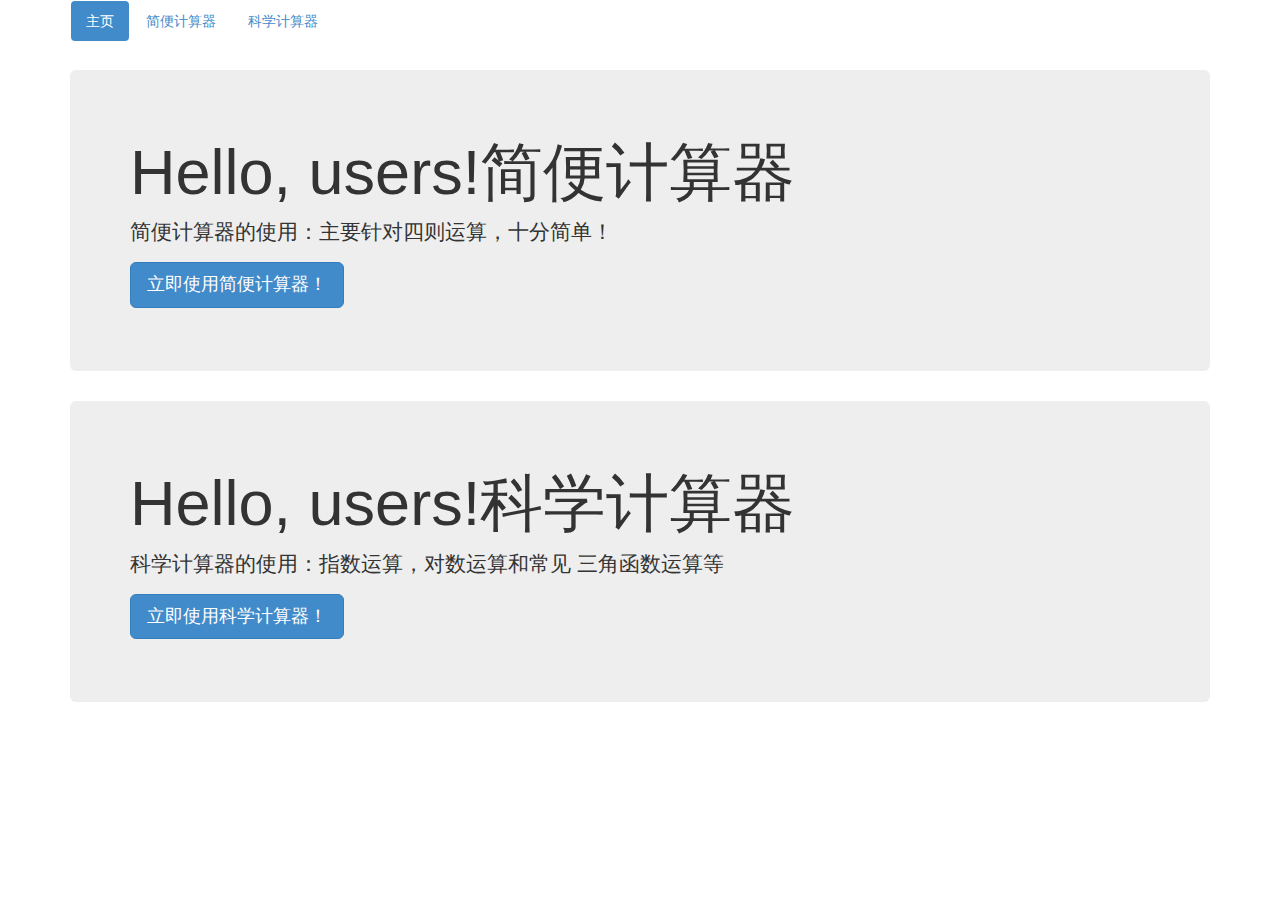
<file: index.html>
<!DOCTYPE html>
<html lang="en">
<head>
    <meta charset="UTF-8">
    <link rel="stylesheet" href="style.css" type="text/css">
    <link href="bootstrap.min.css" rel="stylesheet" type="text/css">
    <title>计算器首页</title>
</head>
<body>
<div class="container">
    <div class="navbar">
        <ul class="nav nav-pills" role="tablist">
            <li role="presentation" class="active"><a href="#">主页</a></li>
            <li role="presentation"><a href="calculator1.html">简便计算器</a></li>
            <li role="presentation"><a href="calculator2.html">科学计算器</a></li>
        </ul>
    </div>
    <div class="bodying">
        <div class="jumbotron">
            <h1>Hello, users!简便计算器</h1>
            <p>简便计算器的使用：主要针对四则运算，十分简单！</p>
            <p><a class="btn btn-primary btn-lg" href="calculator1.html" role="button">立即使用简便计算器！</a></p>
        </div>
        <div class="jumbotron">
            <h1>Hello, users!科学计算器</h1>
            <p>科学计算器的使用：指数运算，对数运算和常见 三角函数运算等</p>
            <p><a class="btn btn-primary btn-lg" href="calculator2.html" role="button">立即使用科学计算器！</a></p>
        </div>
    </div>
    <div class="footing"></div>
</div>
</body>
</html>
</file>
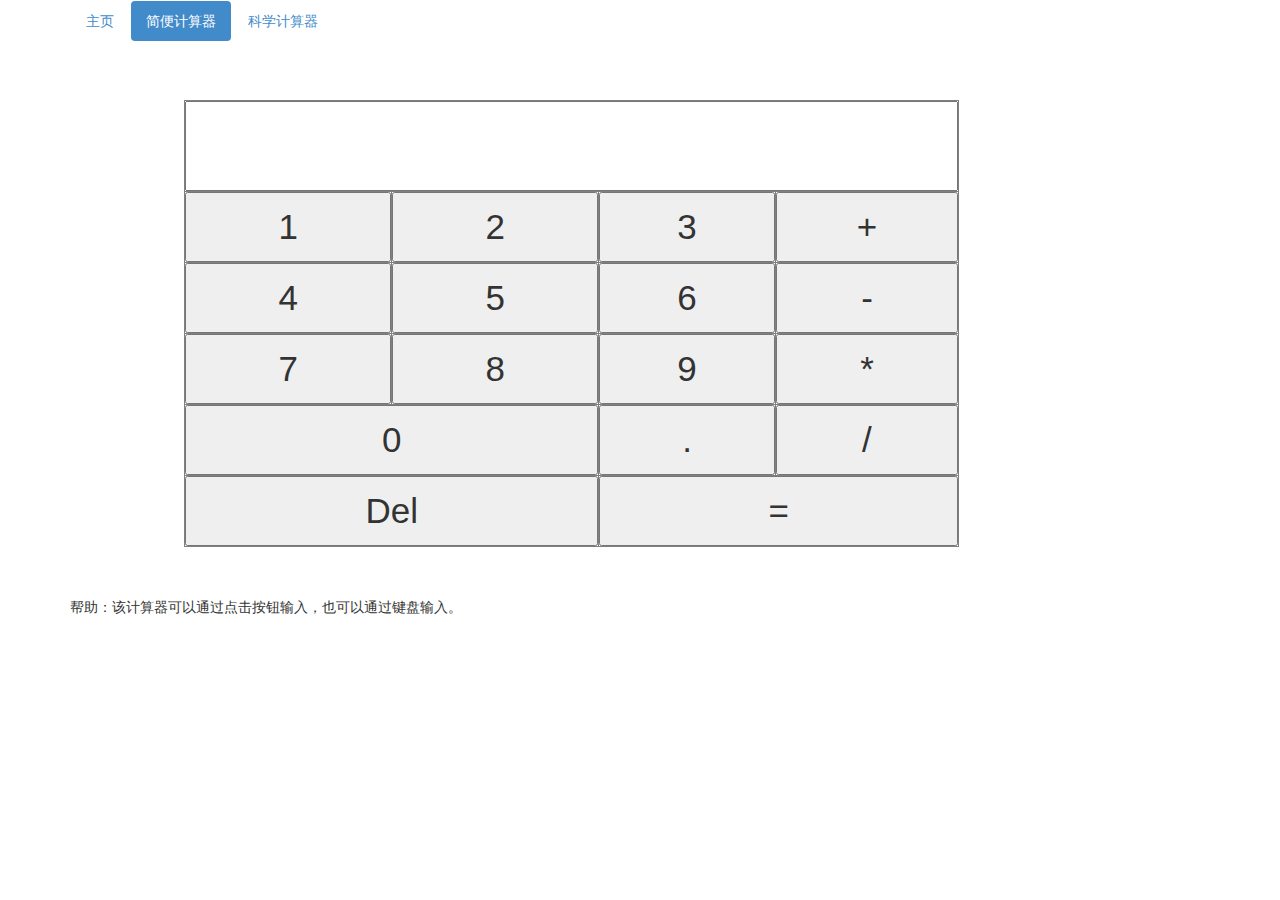
<file: calculator1.html>
<!DOCTYPE html>
<html lang="en">
<head>
    <meta charset="UTF-8">
    <link rel="stylesheet" href="style1.css" type="text/css">
    <link href="bootstrap.min.css" rel="stylesheet" type="text/css">
    <title>简便计算器</title>
</head>
<body>
<div class="container">
    <div class="navbar">
        <ul class="nav nav-pills" role="tablist">
            <li role="presentation" ><a href="index.html">主页</a></li>
            <li role="presentation" class="active"><a href="calculator1.html">简便计算器</a></li>
            <li role="presentation"><a href="calculator2.html">科学计算器</a></li>
        </ul>
    </div>
    <div class="bodying">
        <script type="text/javascript">
            var numresult;
            var str;
            function onclicknum(nums) {
                str = document.getElementById("nummessege");
                str.value = str.value + nums;
            }
            function onclickclear() {
                str = document.getElementById("nummessege");
                str.value = "";
            }
            function onclickresult() {
                str = document.getElementById("nummessege");
                numresult = eval(str.value);
                str.value = numresult;
            }
        </script>
        <!--定义按键表格,每个按键对应一个事件触发-->
        <table border="1"  bgColor="#bbff77"
               style="height: 350px; width: 80%">
            <tr>
                <td colspan="4">
                    <input type="text" id="nummessege"
                           style="height: 90px; width: 100%; font-size: 50px" />
                </td>
            </tr>
            <tr>
                <td>
                    <input type="button" value="1" id="1" onclick="onclicknum(1)"
                           style="height: 70px; width: 100%; font-size: 35px">
                </td>
                <td>
                    <input type="button" value="2" id="2" onclick="onclicknum(2)"
                           style="height: 70px; width: 100%; font-size: 35px">
                </td>
                <td>
                    <input type="button" value="3" id="3" onclick="onclicknum(3)"
                           style="height: 70px; width: 100%; font-size: 35px">
                </td>
                <td>
                    <input type="button" value="+" id="add" onclick="onclicknum('+')"
                           style="height: 70px; width: 100%; font-size: 35px">
                </td>
            </tr>
            <tr>
                <td>
                    <input type="button" value="4" id="4" onclick="onclicknum(4)"
                           style="height: 70px; width: 100%; font-size: 35px">
                </td>
                <td>
                    <input type="button" value="5" id="5" onclick="onclicknum(5)"
                           style="height: 70px; width: 100%; font-size: 35px">
                </td>
                <td>
                    <input type="button" value="6" id="6" onclick="onclicknum(6)"
                           style="height: 70px; width: 100%; font-size: 35px">
                </td>
                <td>
                    <input type="button" value="-" id="sub" onclick="onclicknum('-')"
                           style="height: 70px; width: 100%; font-size: 35px">
                </td>
            </tr>
            <tr>
                <td>
                    <input type="button" value="7" id="7" onclick="onclicknum(7)"
                           style="height: 70px; width: 100%; font-size: 35px">
                </td>
                <td>
                    <input type="button" value="8" id="8" onclick="onclicknum(8)"
                           style="height: 70px; width: 100%; font-size: 35px">
                </td>
                <td>
                    <input type="button" value="9" id="9" onclick="onclicknum(9)"
                           style="height: 70px; width: 100%; font-size: 35px">
                </td>
                <td>
                    <input type="button" value="*" id="mul" onclick="onclicknum('*')"
                           style="height: 70px; width: 100%; font-size: 35px">
                </td>
            </tr>
            <tr>
                <td colspan="2">
                    <input type="button" value="0" id="0" onclick="onclicknum(0)"
                           style="height: 70px; width: 100%; font-size: 35px">
                </td>
                <td>
                    <input type="button" value="." id="point" onclick="onclicknum('.')"
                           style="height: 70px; width: 100%; font-size: 35px">
                </td>
                <td>
                    <input type="button" value="/" id="division"
                           onclick="onclicknum('/')"
                           style="height: 70px; width: 100%; font-size: 35px">
                </td>
            </tr>
            <tr>
                <td colspan="2">
                    <input type="button" value="Del" id="clear"
                           onclick="onclickclear()"
                           style="height: 70px; width: 100%; font-size: 35px" />
                </td>
                <td colspan="2">
                    <input type="button" value="=" id="result"
                           onclick="onclickresult()"
                           style="height: 70px; width: 100%; font-size: 35px" />
                </td>

            </tr>

        </table>
    </div>
    <div class="footing">
        <p>帮助：该计算器可以通过点击按钮输入，也可以通过键盘输入。</p>
    </div>
</div>
</body>
</html>
</file>
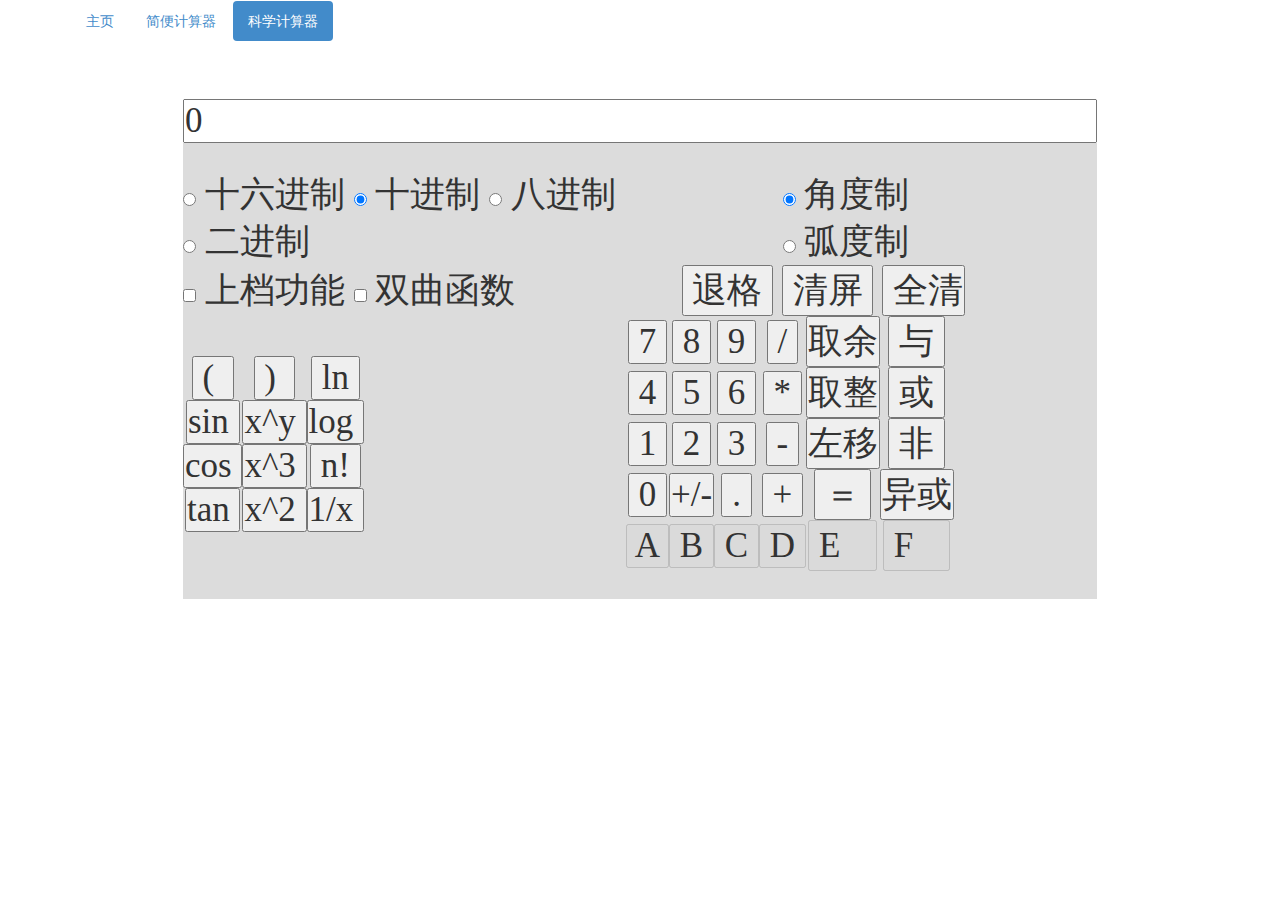
<file: calculator2.html>
<!DOCTYPE html>
<html lang="en">
<head>
    <meta charset="UTF-8">
    <link rel="stylesheet" href="style2.css" type="text/css">
    <link href="bootstrap.min.css" rel="stylesheet" type="text/css">
    <title>科学计算器</title>
</head>
<body>
<div class="container">
    <div class="navbar">
        <ul class="nav nav-pills" role="tablist">
            <li role="presentation" ><a href="index.html">主页</a></li>
            <li role="presentation" ><a href="calculator1.html">简便计算器</a></li>
            <li role="presentation" class="active"><a href="calculator2.html">科学计算器</a></li>
        </ul>
    </div>
    <div class="bodying">
        <STYLE type=text/css>


        </STYLE>
        <center>
            <TABLE id=AutoNumber2 style="BORDER-COLLAPSE: collapse" borderColor=#808080
                   cellSpacing=0 cellPadding=0 width=760 border=0>
            </TABLE>
        </center>
        <SCRIPT language=javascript>
            <!--
            var endNumber=true
            var mem=0
            var carry=10
            var hexnum="0123456789abcdef"
            var angle="d"
            var stack=""
            var level="0"
            var layer=0


            //数字键

            function inputkey(key)
            {
                var index=key.charCodeAt(0);
                if ((carry==2 && (index==48 || index==49))
                        || (carry==8 && index>=48 && index<=55)
                        || (carry==10 && (index>=48 && index<=57 || index==46))
                        || (carry==16 && ((index>=48 && index<=57) || (index>=97 && index<=102))))
                    if(endNumber)
                    {
                        endNumber=false
                        document.calc.display.value = key
                    }
                    else if(document.calc.display.value == null || document.calc.display.value == "0")
                        document.calc.display.value = key
                    else
                        document.calc.display.value += key
            }

            function changeSign()
            {
                if (document.calc.display.value!="0")
                    if(document.calc.display.value.substr(0,1) == "-")
                        document.calc.display.value = document.calc.display.value.substr(1)
                    else
                        document.calc.display.value = "-" + document.calc.display.value
            }

            //函数键

            function inputfunction(fun,shiftfun)
            {
                endNumber=true
                if (document.calc.shiftf.checked)
                    document.calc.display.value=decto(funcalc(shiftfun,(todec(document.calc.display.value,carry))),carry)
                else
                    document.calc.display.value=decto(funcalc(fun,(todec(document.calc.display.value,carry))),carry)
                document.calc.shiftf.checked=false
                document.calc.hypf.checked=false
                inputshift()
            }

            function inputtrig(trig,arctrig,hyp,archyp)
            {
                if (document.calc.hypf.checked)
                    inputfunction(hyp,archyp)
                else
                    inputfunction(trig,arctrig)
            }


            //运算符

            function operation(join,newlevel)
            {
                endNumber=true
                var temp=stack.substr(stack.lastIndexOf("(")+1)+document.calc.display.value
                while (newlevel!=0 && (newlevel<=(level.charAt(level.length-1))))
                {
                    temp=parse(temp)
                    level=level.slice(0,-1)
                }
                if (temp.match(/^(.*\d[\+\-\*\/\%\^\&\|x])?([+-]?[0-9a-f\.]+)$/))
                    document.calc.display.value=RegExp.$2
                stack=stack.substr(0,stack.lastIndexOf("(")+1)+temp+join
                document.calc.operator.value=" "+join+" "
                level=level+newlevel

            }

            //括号

            function addbracket()
            {
                endNumber=true
                document.calc.display.value=0
                stack=stack+"("
                document.calc.operator.value="   "
                level=level+0

                layer+=1
                document.calc.bracket.value="(="+layer
            }

            function disbracket()
            {
                endNumber=true
                var temp=stack.substr(stack.lastIndexOf("(")+1)+document.calc.display.value
                while ((level.charAt(level.length-1))>0)
                {
                    temp=parse(temp)
                    level=level.slice(0,-1)
                }

                document.calc.display.value=temp
                stack=stack.substr(0,stack.lastIndexOf("("))
                document.calc.operator.value="   "
                level=level.slice(0,-1)

                layer-=1
                if (layer>0)
                    document.calc.bracket.value="(="+layer
                else
                    document.calc.bracket.value=""
            }

            //等号

            function result()
            {
                endNumber=true
                while (layer>0)
                    disbracket()
                var temp=stack+document.calc.display.value
                while ((level.charAt(level.length-1))>0)
                {
                    temp=parse(temp)
                    level=level.slice(0,-1)
                }

                document.calc.display.value=temp
                document.calc.bracket.value=""
                document.calc.operator.value=""
                stack=""
                level="0"
            }


            //修改键

            function backspace()
            {
                if (!endNumber)
                {
                    if(document.calc.display.value.length>1)
                        document.calc.display.value=document.calc.display.value.substring(0,document.calc.display.value.length - 1)
                    else
                        document.calc.display.value=0
                }
            }

            function clearall()
            {
                document.calc.display.value=0
                endNumber=true
                stack=""
                level="0"
                layer=""
                document.calc.operator.value=""
                document.calc.bracket.value=""
            }


            //转换键

            function inputChangCarry(newcarry)
            {
                endNumber=true
                document.calc.display.value=(decto(todec(document.calc.display.value,carry),newcarry))
                carry=newcarry

                document.calc.sin.disabled=(carry!=10)
                document.calc.cos.disabled=(carry!=10)
                document.calc.tan.disabled=(carry!=10)
                document.calc.bt.disabled=(carry!=10)
                document.calc.pi.disabled=(carry!=10)
                document.calc.e.disabled=(carry!=10)
                document.calc.kp.disabled=(carry!=10)

                document.calc.k2.disabled=(carry<=2)
                document.calc.k3.disabled=(carry<=2)
                document.calc.k4.disabled=(carry<=2)
                document.calc.k5.disabled=(carry<=2)
                document.calc.k6.disabled=(carry<=2)
                document.calc.k7.disabled=(carry<=2)
                document.calc.k8.disabled=(carry<=8)
                document.calc.k9.disabled=(carry<=8)
                document.calc.ka.disabled=(carry<=10)
                document.calc.kb.disabled=(carry<=10)
                document.calc.kc.disabled=(carry<=10)
                document.calc.kd.disabled=(carry<=10)
                document.calc.ke.disabled=(carry<=10)
                document.calc.kf.disabled=(carry<=10)



            }

            function inputChangAngle(angletype)
            {
                endNumber=true
                angle=angletype
                if (angle=="d")
                    document.calc.display.value=radiansToDegress(document.calc.display.value)
                else
                    document.calc.display.value=degressToRadians(document.calc.display.value)
                endNumber=true
            }

            function inputshift()
            {
                if (document.calc.shiftf.checked)
                {
                    document.calc.bt.value="deg "
                    document.calc.ln.value="exp "
                    document.calc.log.value="expd"

                    if (document.calc.hypf.checked)
                    {
                        document.calc.sin.value="ahs "
                        document.calc.cos.value="ahc "
                        document.calc.tan.value="aht "
                    }
                    else
                    {
                        document.calc.sin.value="asin"
                        document.calc.cos.value="acos"
                        document.calc.tan.value="atan"
                    }

                    document.calc.sqr.value="x^.5"
                    document.calc.cube.value="x^.3"

                    document.calc.floor.value="小数"
                }
                else
                {
                    document.calc.bt.value="d.ms"
                    document.calc.ln.value=" ln "
                    document.calc.log.value="log "

                    if (document.calc.hypf.checked)
                    {
                        document.calc.sin.value="hsin"
                        document.calc.cos.value="hcos"
                        document.calc.tan.value="htan"
                    }
                    else
                    {
                        document.calc.sin.value="sin "
                        document.calc.cos.value="cos "
                        document.calc.tan.value="tan "
                    }

                    document.calc.sqr.value="x^2 "
                    document.calc.cube.value="x^3 "

                    document.calc.floor.value="取整"
                }

            }
            //存储器部分

            function clearmemory()
            {
                mem=0
                document.calc.memory.value="   "
            }

            function getmemory()
            {
                endNumber=true
                document.calc.display.value=decto(mem,carry)
            }

            function putmemory()
            {
                endNumber=true
                if (document.calc.display.value!=0)
                {
                    mem=todec(document.calc.display.value,carry)
                    document.calc.memory.value=" M "
                }
                else
                    document.calc.memory.value="   "
            }

            function addmemory()
            {
                endNumber=true
                mem=parseFloat(mem)+parseFloat(todec(document.calc.display.value,carry))
                if (mem==0)
                    document.calc.memory.value="   "
                else
                    document.calc.memory.value=" M "
            }

            function multimemory()
            {
                endNumber=true
                mem=parseFloat(mem)*parseFloat(todec(document.calc.display.value,carry))
                if (mem==0)
                    document.calc.memory.value="   "
                else
                    document.calc.memory.value=" M "
            }

            //十进制转换

            function todec(num,oldcarry)
            {
                if (oldcarry==10 || num==0) return(num)
                var neg=(num.charAt(0)=="-")
                if (neg) num=num.substr(1)
                var newnum=0
                for (var index=1;index<=num.length;index++)
                    newnum=newnum*oldcarry+hexnum.indexOf(num.charAt(index-1))
                if (neg)
                    newnum=-newnum
                return(newnum)
            }

            function decto(num,newcarry)
            {
                var neg=(num<0)
                if (newcarry==10 || num==0) return(num)
                num=""+Math.abs(num)

                var newnum=""
                while (num!=0)
                {
                    newnum=hexnum.charAt(num%newcarry)+newnum
                    num=Math.floor(num/newcarry)
                }
                if (neg)
                    newnum="-"+newnum
                return(newnum)
            }

            //表达式解析

            function parse(string)
            {
                if (string.match(/^(.*\d[\+\-\*\/\%\^\&\|x\<])?([+-]?[0-9a-f\.]+)([\+\-\*\/\%\^\&\|x\<])([+-]?[0-9a-f\.]+)$/))
                    return(RegExp.$1+cypher(RegExp.$2,RegExp.$3,RegExp.$4))
                else
                    return(string)
            }

            //数学运算和位运算

            function cypher(left,join,right)
            {
                left=todec(left,carry)
                right=todec(right,carry)
                if (join=="+")
                    return(decto(parseFloat(left)+parseFloat(right),carry))
                if (join=="-")
                    return(decto(left-right,carry))
                if (join=="*")
                    return(decto(left*right,carry))
                if (join=="/" && right!=0)
                    return(decto(left/right,carry))
                if (join=="%")
                    return(decto(left%right,carry))
                if (join=="&")
                    return(decto(left&right,carry))
                if (join=="|")
                    return(decto(left|right,carry))
                if (join=="^")
                    return(decto(Math.pow(left,right),carry))
                if (join=="x")
                    return(decto(left^right,carry))
                if (join=="<")
                    return(decto(left<<right,carry))
                alert("除数不能为零")
                return(left)
            }

            //函数计算

            function funcalc(fun,num)
            {
                with(Math)
                {
                    if (fun=="pi")
                        return(PI)
                    if (fun=="e")
                        return(E)

                    if (fun=="abs")
                        return(abs(num))
                    if (fun=="ceil")
                        return(ceil(num))
                    if (fun=="round")
                        return(round(num))

                    if (fun=="floor")
                        return(floor(num))
                    if (fun=="deci")
                        return(num-floor(num))


                    if (fun=="ln" && num>0)
                        return(log(num))
                    if (fun=="exp")
                        return(exp(num))
                    if (fun=="log" && num>0)
                        return(log(num)*LOG10E)
                    if (fun=="expdec")
                        return(pow(10,num))


                    if (fun=="cube")
                        return(num*num*num)
                    if (fun=="cubt")
                        return(pow(num,1/3))
                    if (fun=="sqr")
                        return(num*num)
                    if (fun=="sqrt" && num>=0)
                        return(sqrt(num))

                    if (fun=="!")
                        return(factorial(num))

                    if (fun=="recip" && num!=0)
                        return(1/num)

                    if (fun=="dms")
                        return(dms(num))
                    if (fun=="deg")
                        return(deg(num))

                    if (fun=="~")
                        return(~num)

                    if (angle=="d")
                    {
                        if (fun=="sin")
                            return(sin(degressToRadians(num)))
                        if (fun=="cos")
                            return(cos(degressToRadians(num)))
                        if (fun=="tan")
                            return(tan(degressToRadians(num)))

                        if (fun=="arcsin" && abs(num)<=1)
                            return(radiansToDegress(asin(num)))
                        if (fun=="arccos" && abs(num)<=1)
                            return(radiansToDegress(acos(num)))
                        if (fun=="arctan")
                            return(radiansToDegress(atan(num)))
                    }
                    else
                    {
                        if (fun=="sin")
                            return(sin(num))
                        if (fun=="cos")
                            return(cos(num))
                        if (fun=="tan")
                            return(tan(num))

                        if (fun=="arcsin" && abs(num)<=1)
                            return(asin(num))
                        if (fun=="arccos" && abs(num)<=1)
                            return(acos(num))
                        if (fun=="arctan")
                            return(atan(num))
                    }

                    if (fun=="hypsin")
                        return((exp(num)-exp(0-num))*0.5)
                    if (fun=="hypcos")
                        return((exp(num)+exp(-num))*0.5)
                    if (fun=="hyptan")
                        return((exp(num)-exp(-num))/(exp(num)+exp(-num)))

                    if (fun=="ahypsin" | fun=="hypcos" | fun=="hyptan")
                    {
                        alert("对不起,公式还没有查到!")
                        return(num)
                    }

                    alert("超出函数定义范围")
                    return(num)
                }
            }

            function factorial(n)
            {
                n=Math.abs(parseInt(n))
                var fac=1
                for (;n>0;n-=1)
                    fac*=n
                return(fac)
            }

            function dms(n)
            {
                var neg=(n<0)
                with(Math)
                {
                    n=abs(n)
                    var d=floor(n)
                    var m=floor(60*(n-d))
                    var s=(n-d)*60-m
                }
                var dms=d+m/100+s*0.006
                if (neg)
                    dms=-dms
                return(dms)
            }

            function deg(n)
            {
                var neg=(n<0)
                with(Math)
                {
                    n=abs(n)
                    var d=floor(n)
                    var m=floor((n-d)*100)
                    var s=(n-d)*100-m
                }
                var deg=d+m/60+s/36
                if (neg)
                    deg=-deg
                return(deg)
            }

            function degressToRadians(degress)
            {
                return(degress*Math.PI/180)
            }

            function radiansToDegress(radians)
            {
                return(radians*180/Math.PI)
            }

            //界面

            //-->
        </SCRIPT>

        <DIV align=center>
            <center>
                <TABLE id=AutoNumber2 style="BORDER-COLLAPSE: collapse" borderColor=#808080
                       cellSpacing=0 cellPadding=0 width=100% border=0>
                    <TBODY>
                    <TR>
                        <TABLE id=AutoNumber5 style="BORDER-COLLAPSE: collapse"
                               borderColor=#808080 height=100px cellSpacing=0 cellPadding=0 width="100%"
                               border=0>
                            <TBODY>
                            <TD align=middle width="100%" bgcolor="#ffffff" height=100px>
                                <P>　
                                <DIV align=center>
                                    <FORM name=calc>
                                        <TABLE height=500px width=80% border=0>
                                            <TBODY>
                                            <TR>
                                                <TD bgColor=#dcdcdc height=40px>
                                                    <TABLE width=80%>
                                                        <TBODY>
                                                        <TR>
                                                            <TD width=80%>
                                                                <DIV align=center>
                                                                    <FONT face=Verdana>
                                                                        <INPUT readOnly size=45 value=0 name=display>
                                                                    </FONT>
                                                                </DIV>
                                                            </TD>
                                                        </TR>
                                                        </TBODY>
                                                    </TABLE>
                                                </TD>
                                            </TR>
                                            <TR>
                                                <TD bgColor=#dcdcdc>
                                                    <TABLE width=80%>
                                                        <TBODY>
                                                        <TR>
                                                            <TD width=60%>
                                                                <FONT face=Verdana>
                                                                    <INPUT onclick=inputChangCarry(16) type=radio name=carry>
                                                                    十六进制
                                                                    <INPUT onclick=inputChangCarry(10) type=radio CHECKED name=carry>
                                                                    十进制
                                                                    <INPUT onclick=inputChangCarry(8) type=radio name=carry>
                                                                    八进制
                                                                    <INPUT onclick=inputChangCarry(2) type=radio name=carry>
                                                                    二进制
                                                                </FONT>
                                                            </TD>
                                                            <TD></TD>
                                                            <TD width=18%>
                                                                <FONT face=Verdana>
                                                                <INPUT onclick="inputChangAngle('d')" type=radio CHECKED value=d name=angle>
                                                                    角度制
                                                                <INPUT onclick="inputChangAngle('r')" type=radio value=r name=angle>
                                                                    弧度制
                                                                </FONT>
                                                            </TD>
                                                        </TR>
                                                        </TBODY>
                                                    </TABLE>
                                                    <TABLE width=100%>
                                                        <TBODY>
                                                        <TR>
                                                            <TD width=18%>
                                                                <FONT face=Verdana>
                                                                    <INPUT onclick=inputshift() type=checkbox value=ON name=shiftf>
                                                                    上档功能
                                                                    <INPUT onclick=inputshift() type=checkbox value=ON name=hypf>
                                                                    双曲函数
                                                                </FONT>
                                                            </TD>

                                                            <TD width=15%>
                                                                <FONT face=Verdana>
                                                                    <INPUT  onclick=backspace() type=button value=" 退格 ">
                                                                    <INPUT  onClick="document.calc.display.value = 0 " type=button value=" 清屏 ">
                                                                    <INPUT  onclick=clearall() type=button value=" 全清">
                                                                </FONT>
                                                            </TD>
                                                        </TR>
                                                        </TBODY>
                                                    </TABLE>
                                                    <TABLE width=100%>
                                                        <TBODY>
                                                        <TR>
                                                            <TD>
                                                                <TABLE>
                                                                    <TBODY>
                                                                    <TR align=middle>
                                                                        <TD><FONT face=Verdana><INPUT  onclick=addbracket() type=button value=" (  ">
                                                                        </FONT></TD>
                                                                        <TD><FONT face=Verdana><INPUT  onclick=disbracket() type=button value=" )  ">
                                                                        </FONT></TD>
                                                                        <TD><FONT face=Verdana><INPUT  onClick="inputfunction('ln','exp')" type=button value=" ln " name=ln>
                                                                        </FONT></TD></TR>
                                                                    <TR align=middle>
                                                                        <TD><FONT face=Verdana><INPUT  onClick="inputtrig('sin','arcsin','hypsin','ahypsin')" type=button value="sin " name=sin>
                                                                        </FONT></TD>
                                                                        <TD><FONT face=Verdana><INPUT  onClick="operation('^',7)" type=button value="x^y ">
                                                                        </FONT></TD>
                                                                        <TD><FONT face=Verdana><INPUT  onClick="inputfunction('log','expdec')" type=button value="log " name=log>
                                                                        </FONT></TD></TR>
                                                                    <TR align=middle>
                                                                        <TD><FONT face=Verdana><INPUT  onClick="inputtrig('cos','arccos','hypcos','ahypcos')" type=button value="cos " name=cos>
                                                                        </FONT></TD>
                                                                        <TD><FONT face=Verdana><INPUT  onClick="inputfunction('cube','cubt')" type=button value="x^3 " name=cube>
                                                                        </FONT></TD>
                                                                        <TD><FONT face=Verdana><INPUT  onClick="inputfunction('!','!')" type=button value=" n! ">
                                                                        </FONT></TD></TR>
                                                                    <TR align=middle>
                                                                        <TD><FONT face=Verdana><INPUT  onClick="inputtrig('tan','arctan','hyptan','ahyptan')" type=button value="tan " name=tan>
                                                                        </FONT></TD>
                                                                        <TD><FONT face=Verdana><INPUT  onClick="inputfunction('sqr','sqrt')" type=button value="x^2 " name=sqr>
                                                                        </FONT></TD>
                                                                        <TD><FONT face=Verdana><INPUT  onClick="inputfunction('recip','recip')" type=button value="1/x ">
                                                                        </FONT></TD></TR></TBODY></TABLE></TD>
                                                            <TD width=10%></TD>
                                                            <!--<TD>-->
                                                                <!--<TABLE>-->
                                                                    <!--<TBODY>-->
                                                                    <!--<TR>-->
                                                                        <!--<TD><FONT face=Verdana><INPUT  onclick=putmemory() type=button value=" 储存 ">-->
                                                                        <!--</FONT></TD></TR>-->
                                                                    <!--<TR>-->
                                                                        <!--<TD><FONT face=Verdana><INPUT  onclick=getmemory() type=button value=" 取存 ">-->
                                                                        <!--</FONT></TD></TR>-->
                                                                    <!--<TR>-->
                                                                        <!--<TD><FONT face=Verdana><INPUT  onclick=addmemory() type=button value=" 累存 ">-->
                                                                        <!--</FONT></TD></TR>-->
                                                                    <!--<TR>-->
                                                                        <!--<TD><FONT face=Verdana><INPUT  onclick=multimemory() type=button value=" 积存 ">-->
                                                                        <!--</FONT></TD></TR>-->
                                                                    <!--<TR>-->
                                                                        <!--<TD height=33px><FONT face=Verdana><INPUT  onclick=clearmemory() type=button value=" 清存 ">-->
                                                                        <!--</FONT></TD></TR></TBODY></TABLE></TD>-->
                                                            <TD width=10%></TD>
                                                            <TD>
                                                                <TABLE>
                                                                    <TBODY>
                                                                    <TR align=middle>
                                                                        <TD><FONT face=Verdana><INPUT  onClick="inputkey('7')" type=button value=" 7 " name=k7>
                                                                        </FONT></TD>
                                                                        <TD><FONT face=Verdana><INPUT  onClick="inputkey('8')" type=button value=" 8 " name=k8>
                                                                        </FONT></TD>
                                                                        <TD><FONT face=Verdana><INPUT  onClick="inputkey('9')" type=button value=" 9 " name=k9>
                                                                        </FONT></TD>
                                                                        <TD><FONT face=Verdana><INPUT  onClick="operation('/',6)" type=button value=" / ">
                                                                        </FONT></TD>
                                                                        <TD><FONT face=Verdana><INPUT  onClick="operation('%',6)" type=button value=取余>
                                                                        </FONT></TD>
                                                                        <TD><FONT face=Verdana><INPUT  onClick="operation('&',3)" type=button value=" 与 ">
                                                                        </FONT></TD></TR>
                                                                    <TR align=middle>
                                                                        <TD><FONT face=Verdana><INPUT  onClick="inputkey('4')" type=button value=" 4 " name=k4>
                                                                        </FONT></TD>
                                                                        <TD><FONT face=Verdana><INPUT  onClick="inputkey('5')" type=button value=" 5 " name=k5>
                                                                        </FONT></TD>
                                                                        <TD><FONT face=Verdana><INPUT  onClick="inputkey('6')" type=button value=" 6 " name=k6>
                                                                        </FONT></TD>
                                                                        <TD><FONT face=Verdana><INPUT  onClick="operation('*',6)" type=button value=" * ">
                                                                        </FONT></TD>
                                                                        <TD><FONT face=Verdana><INPUT  onClick="inputfunction('floor','deci')" type=button value=取整 name=floor>
                                                                        </FONT></TD>
                                                                        <TD><FONT face=Verdana><INPUT  onClick="operation('|',1)" type=button value=" 或 ">
                                                                        </FONT></TD></TR>
                                                                    <TR align=middle>
                                                                        <TD><FONT face=Verdana><INPUT  onClick="inputkey('1')" type=button value=" 1 ">
                                                                        </FONT></TD>
                                                                        <TD><FONT face=Verdana><INPUT  onClick="inputkey('2')" type=button value=" 2 " name=k2>
                                                                        </FONT></TD>
                                                                        <TD><FONT face=Verdana><INPUT  onClick="inputkey('3')" type=button value=" 3 " name=k3>
                                                                        </FONT></TD>
                                                                        <TD><FONT face=Verdana><INPUT  onClick="operation('-',5)" type=button value=" - ">
                                                                        </FONT></TD>
                                                                        <TD><FONT face=Verdana><INPUT  onClick="operation('<',4)" type=button value=左移>
                                                                        </FONT></TD>
                                                                        <TD><FONT face=Verdana><INPUT  onClick="inputfunction('~','~')" type=button value=" 非 ">
                                                                        </FONT></TD></TR>
                                                                    <TR align=middle>
                                                                        <TD><FONT face=Verdana><INPUT  onClick="inputkey('0')" type=button value=" 0 ">
                                                                        </FONT></TD>
                                                                        <TD><FONT face=Verdana><INPUT  onclick=changeSign() type=button value=+/->
                                                                        </FONT></TD>
                                                                        <TD><FONT face=Verdana><INPUT  onClick="inputkey('.')" type=button value=" . " name=kp>
                                                                        </FONT></TD>
                                                                        <TD><FONT face=Verdana><INPUT  onClick="operation('+',5)" type=button value=" + ">
                                                                        </FONT></TD>
                                                                        <TD><FONT face=Verdana><INPUT  onclick=result() type=button value=" ＝ ">
                                                                        </FONT></TD>
                                                                        <TD><FONT face=Verdana><INPUT  onClick="operation('x',2)" type=button value=异或>
                                                                        </FONT></TD></TR>
                                                                    <TR align=middle>
                                                                        <TD><FONT face=Verdana><INPUT  disabled onClick="inputkey('a')" type=button value=" A " name=ka>
                                                                        </FONT></TD>
                                                                        <TD><FONT face=Verdana><INPUT  disabled onClick="inputkey('b')" type=button value=" B " name=kb>
                                                                        </FONT></TD>
                                                                        <TD><FONT face=Verdana><INPUT  disabled onClick="inputkey('c')" type=button value=" C " name=kc>
                                                                        </FONT></TD>
                                                                        <TD><FONT face=Verdana><INPUT  disabled onClick="inputkey('d')" type=button value=" D " name=kd>
                                                                        </FONT></TD>
                                                                        <TD><FONT face=Verdana><INPUT  disabled onClick="inputkey('e')" type=button value=" E　" name=ke>
                                                                        </FONT></TD>
                                                                        <TD><FONT face=Verdana><INPUT  disabled onClick="inputkey('f')" type=button value=" F　" name=kf>
                                                                        </FONT></TD></TR></TBODY></TABLE></TD></TR></TBODY></TABLE></TD></TR></TBODY></TABLE></FORM></DIV>
                        </table>
                </table>
        </div>
    </div>
    <div class="footing"></div>
</div>
</body>
</html>
</file>
<file: style.css>
*{
    margin: 0px;
    padding: 0px;
}
.container{
    margin: 0% auto;

}
</file>
<file: style1.css>
*{
    margin: 0px;
    padding: 0px;
}
.container{
    margin: 0% auto;

}
.bodying{
    margin: 50px;
    margin-left: 10%;
    margin-right: 5%;

}
</file>
<file: style2.css>
*{
    margin: 0px;
    padding: 0px;
}
.container{
    margin: 0% auto;

}
P {
    FONT-SIZE: 15px; FONT-FAMILY: "Verdana"
}
TD {
    FONT-SIZE: 35px; LINE-HEIGHT: normal
}
</file>
